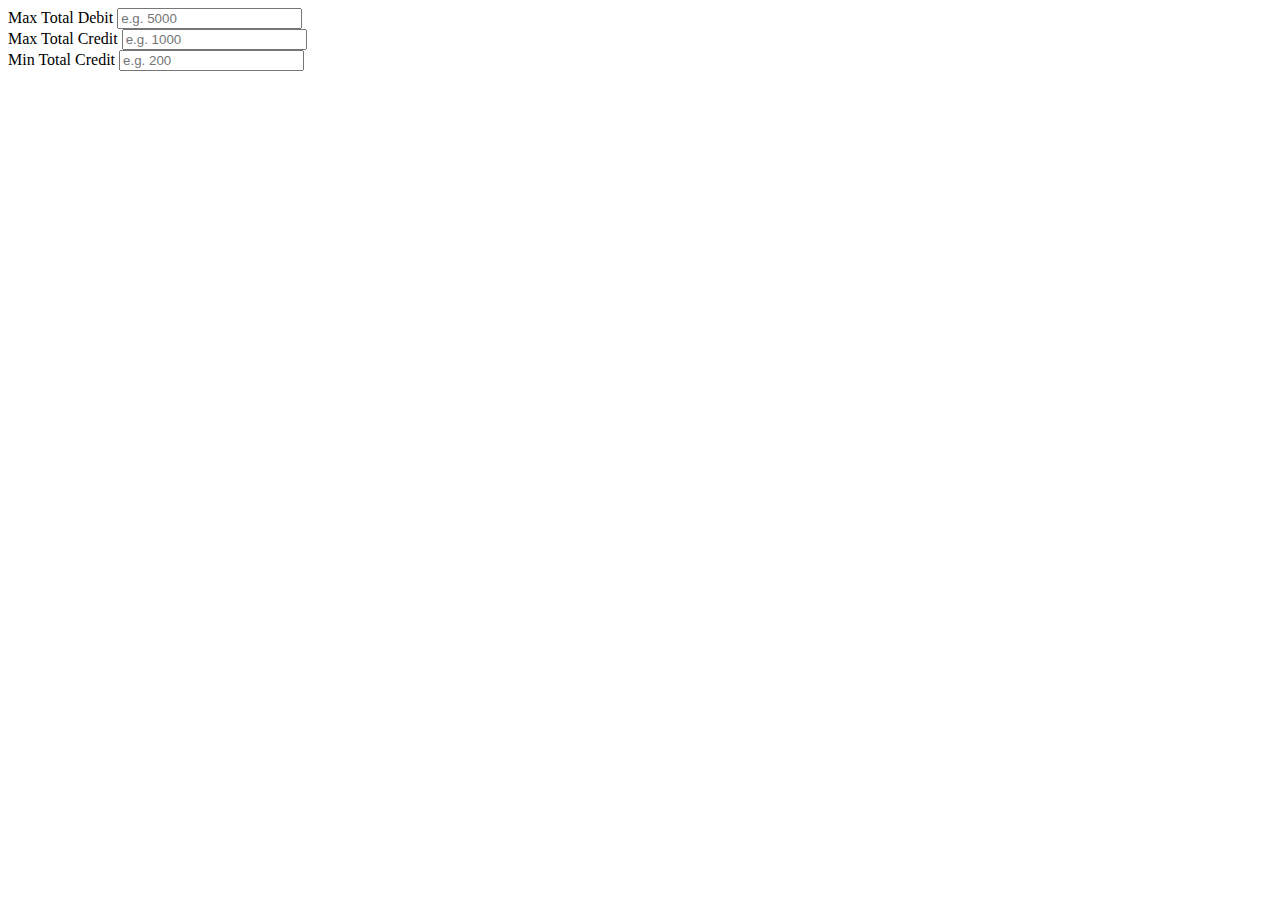
<file: src/main/resources/static/execute.html>
<!DOCTYPE html>
<html lang="en">
<head>
    <!-- ... head content ... -->
</head>
<body class="dark-theme">
    <!-- ... layout ... -->
    <div id="filter-grid" class="filter-grid">
        <!-- New common filters -->
        <div class="filter-item">
            <label>Max Total Debit</label>
            <input type="number" data-filter="maxTotalDebit" placeholder="e.g. 5000">
        </div>
        <div class="filter-item">
            <label>Max Total Credit</label>
            <input type="number" data-filter="maxTotalCredit" placeholder="e.g. 1000">
        </div>
        <div class="filter-item">
            <label>Min Total Credit</label>
            <input type="number" data-filter="minTotalCredit" placeholder="e.g. 200">
        </div>
        <!-- ... other filters ... -->
    </div>
    <!-- ... rest of the body ... -->
</body>
</html>
</file>
